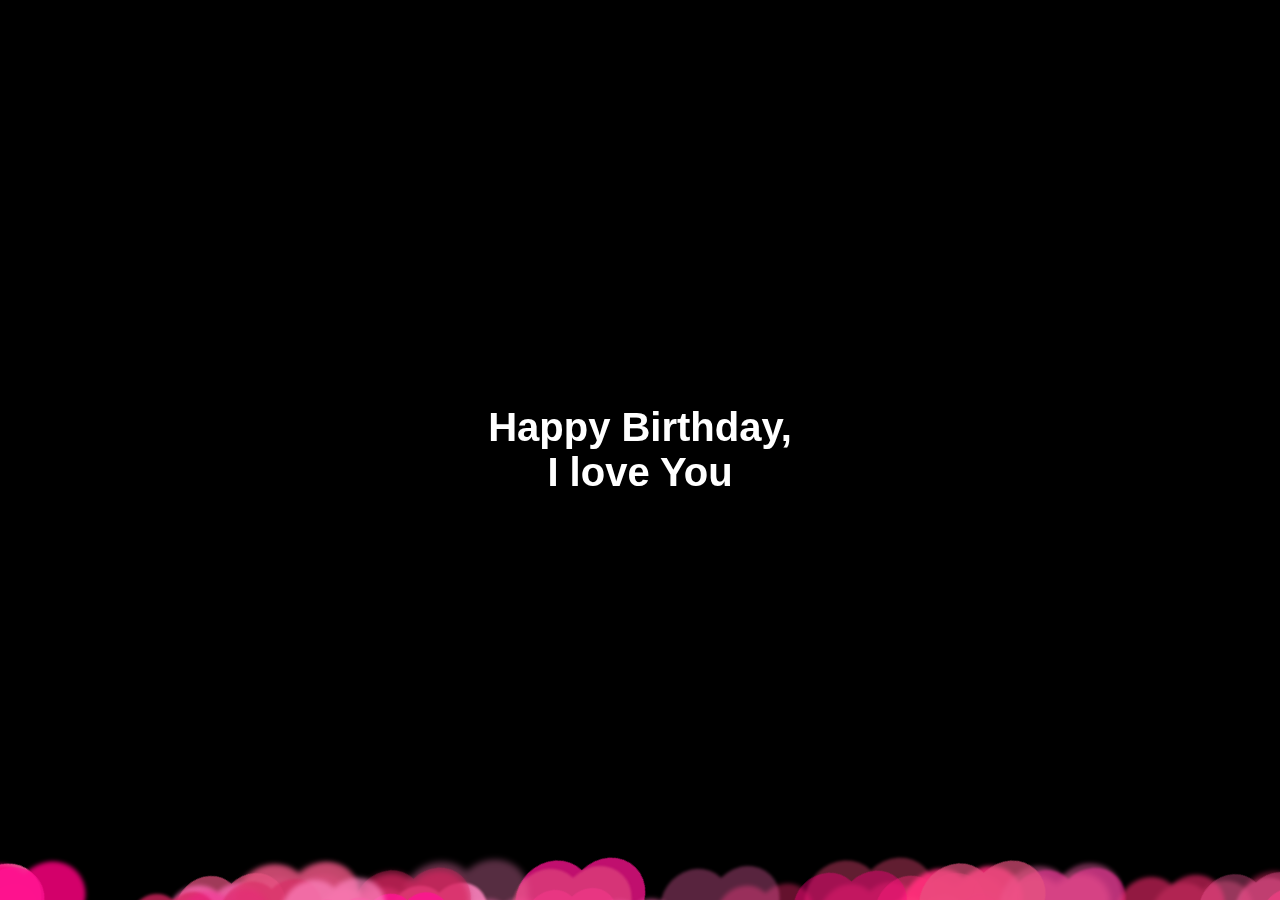
<file: Cliente 1.2/index.html>
<!DOCTYPE html>
<html lang="en">
<head>
    <meta charset="UTF-8">
    <meta name="viewport" content="width=device-width, initial-scale=1.0">
    <title>Document</title>
    <link rel="stylesheet" href="style.css">
</head>
<body>
  <div class="hearts-container"></div>
  <div class="center-text" id="typewriter"></div>
  <script src="script.js"></script>
</body>
</html>
</file>
<file: Cliente 1.2/style.css>
body {
  margin: 0;
  padding: 0;
  background: #000;
  overflow: hidden;
  height: 100vh;
}

.hearts-container {
  position: fixed;
  width: 100vw;
  height: 100vh;
  top: 0; left: 0;
  pointer-events: none;
  z-index: 1;
}

.center-text {
  position: absolute;
  top: 50%;
  left: 50%;
  transform: translate(-50%, -50%);
  color: #fff;
  font-family: Arial, sans-serif;
  font-size: 2.5rem;
  text-align: center;
  z-index: 2;
  font-weight: bold;
  text-shadow: 0 2px 8px #000;
}

@media (max-width: 600px) {
  .center-text {
    font-size: 2.2rem;
  }
  .heart {
    width: 32px !important;
    height: 28px !important;
  }
}

.heart {
  position: absolute;
  width: 40px;
  height: 36px;
  pointer-events: none;
  opacity: 0.7;
  z-index: 1;
  animation: floatUp linear forwards;
}

.heart-shape {
  position: absolute;
  width: 100%;
  height: 100%;
  left: 0; top: 0;
  background: inherit;
  transform: rotate(-45deg);
}

.heart-shape::before,
.heart-shape::after {
  content: "";
  position: absolute;
  width: 100%;
  height: 100%;
  background: inherit;
  border-radius: 50%;
}

.heart-shape::before {
  top: -50%;
  left: 0;
}

.heart-shape::after {
  left: 50%;
  top: 0;
}

.love-big {
  display: inline-block;
  font-size: 1em;
  transition: none;
  filter: none;
}

.cursor {
  display: inline-block;
  width: 1ch;
  animation: blink 1s steps(1) infinite;
  color: #fff;
}

@keyframes blink {
  0%, 50% { opacity: 1; }
  51%, 100% { opacity: 0; }
}
</file>
